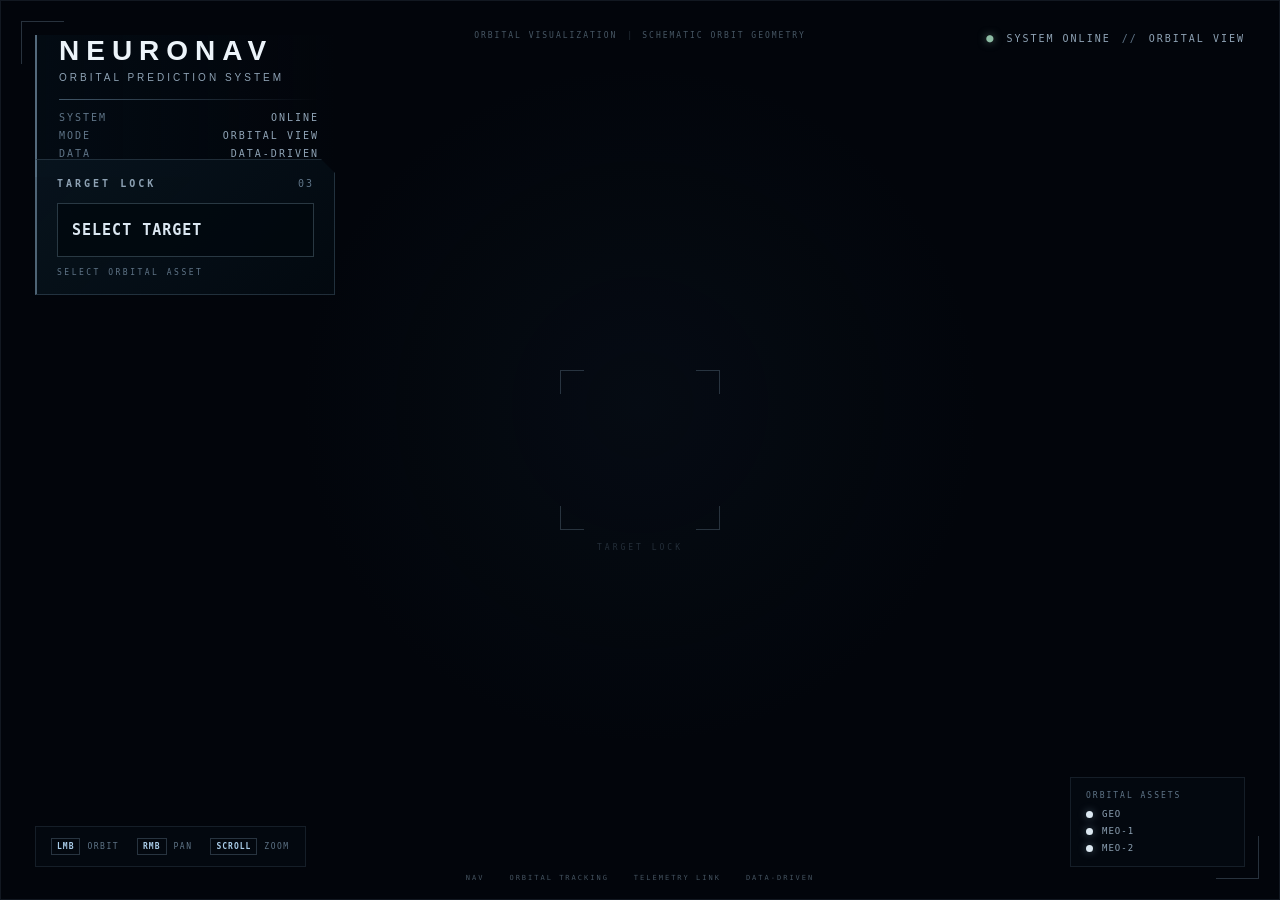
<file: Experimental/visualization/frontend/index.html>
<!DOCTYPE html>
<html lang="en">

<head>

    <meta charset="UTF-8">

    <meta
        name="viewport"
        content="width=device-width, initial-scale=1.0"
    >

    <title>NeuroNav — Orbital Navigation</title>

    <link
        rel="stylesheet"
        href="css/style.css"
    >

</head>


<body>

<div id="app">

    <!-- =====================================================
         3D WORLD
         ===================================================== -->

    <main id="main">

        <section id="scene-container">

            <div id="scene"></div>


            <!-- =================================================
                 TOP LEFT — MISSION ID
                 ================================================= -->

            <div id="mission-hud">

                <div class="hud-title">
                    NEURONAV
                </div>

                <div class="hud-subtitle">
                    ORBITAL PREDICTION SYSTEM
                </div>

                <div class="hud-divider"></div>

                <div class="hud-readout">
                    <span>SYSTEM</span>
                    <strong>ONLINE</strong>
                </div>

                <div class="hud-readout">
                    <span>MODE</span>
                    <strong>ORBITAL VIEW</strong>
                </div>

                <div class="hud-readout">
                    <span>DATA</span>
                    <strong>DATA-DRIVEN</strong>
                </div>

            </div>


            <!-- =================================================
                 TARGET SELECTOR
                 ================================================= -->

            <div id="target-panel">

                <div class="panel-kicker">
                    TARGET LOCK
                </div>

                <div class="target-number">
                    03
                </div>

                <select id="satellite-select">

                    <option value="">
                        SELECT TARGET
                    </option>

                    <option value="GEO">
                        GEO
                    </option>

                    <option value="MEO-1">
                        MEO-1
                    </option>

                    <option value="MEO-2">
                        MEO-2
                    </option>

                </select>

                <div class="target-hint">
                    SELECT ORBITAL ASSET
                </div>

            </div>


            <!-- =================================================
                 TOP RIGHT — WORLD STATUS
                 ================================================= -->

            <div id="scene-status">

    <span class="status-line">
        ●
    </span>

    <span id="status">
        SYSTEM ONLINE
    </span>

    <span class="status-separator">
        //
    </span>

    <span>
        ORBITAL VIEW
    </span>

</div>


            <!-- =================================================
                 CENTER TARGET RETICLE
                 ================================================= -->

            <div id="target-reticle">

                <div class="reticle-corner top-left"></div>

                <div class="reticle-corner top-right"></div>

                <div class="reticle-corner bottom-left"></div>

                <div class="reticle-corner bottom-right"></div>

                <div id="reticle-label">
                    TARGET LOCK
                </div>

            </div>


            <!-- =================================================
                 TELEMETRY PANEL
                 ================================================= -->

            <section
                id="prediction-panel"
                hidden
            >

                <div class="telemetry-top">

                    <div>

                        <div class="panel-kicker">
                            ACTIVE TARGET
                        </div>

                        <h2 id="satellite-name">
                            GEO
                        </h2>

                        <p id="orbit-name">
                            Geostationary Orbit
                        </p>

                    </div>


                    <div class="telemetry-time">

                        <span>
                            UTC
                        </span>

                        <strong id="timestamp">
                            --
                        </strong>

                    </div>

                </div>


                <div class="telemetry-line"></div>


                <div id="comparison">

                    <div class="value-card">

                        <h3>
                            ACTUAL
                        </h3>

                        <div class="telemetry-tag">
                            REFERENCE
                        </div>


                        <table>

                            <tbody>

                                <tr>
                                    <td>EX</td>
                                    <td id="actual-ex">--</td>
                                    <td>M</td>
                                </tr>

                                <tr>
                                    <td>EY</td>
                                    <td id="actual-ey">--</td>
                                    <td>M</td>
                                </tr>

                                <tr>
                                    <td>EZ</td>
                                    <td id="actual-ez">--</td>
                                    <td>M</td>
                                </tr>

                                <tr>
                                    <td>ECLK</td>
                                    <td id="actual-eclk">--</td>
                                    <td>M</td>
                                </tr>

                            </tbody>

                        </table>

                    </div>


                    <div class="value-card">

                        <h3>
                            PREDICTED
                        </h3>

                        <div class="telemetry-tag">
                            MODEL
                        </div>


                        <table>

                            <tbody>

                                <tr>
                                    <td>EX</td>
                                    <td id="predicted-ex">--</td>
                                    <td>M</td>
                                </tr>

                                <tr>
                                    <td>EY</td>
                                    <td id="predicted-ey">--</td>
                                    <td>M</td>
                                </tr>

                                <tr>
                                    <td>EZ</td>
                                    <td id="predicted-ez">--</td>
                                    <td>M</td>
                                </tr>

                                <tr>
                                    <td>ECLK</td>
                                    <td id="predicted-eclk">--</td>
                                    <td>M</td>
                                </tr>

                            </tbody>

                        </table>

                    </div>

                </div>


                <div id="residual">

                    <div>

                        <span>
                            POSITION ERROR
                        </span>

                        <small>
                            3D RESIDUAL
                        </small>

                    </div>

                    <strong id="residual-3d">
                        --
                    </strong>

                    <span>
                        M
                    </span>

                </div>

            </section>


            <!-- =================================================
                 NAVIGATION HELP
                 ================================================= -->

            <div id="navigation-help">

                <div>
                    <strong>
                        LMB
                    </strong>
                    <span>
                        ORBIT
                    </span>
                </div>

                <div>
                    <strong>
                        RMB
                    </strong>
                    <span>
                        PAN
                    </span>
                </div>

                <div>
                    <strong>
                        SCROLL
                    </strong>
                    <span>
                        ZOOM
                    </span>
                </div>

            </div>


            <!-- =================================================
                 ORBIT LEGEND
                 ================================================= -->

            <div id="orbit-legend">

                <div class="legend-title">
                    ORBITAL ASSETS
                </div>

                <div class="legend-item">
                    <span class="legend-dot"></span>
                    GEO
                </div>

                <div class="legend-item">
                    <span class="legend-dot"></span>
                    MEO-1
                </div>

                <div class="legend-item">
                    <span class="legend-dot"></span>
                    MEO-2
                </div>

            </div>


            <!-- =================================================
                 BOTTOM HUD
                 ================================================= -->

            <div id="bottom-hud">

                <span>
                    NAV
                </span>

                <span>
                    ORBITAL TRACKING
                </span>

                <span>
                    TELEMETRY LINK
                </span>

                <span>
                    DATA-DRIVEN
                </span>

            </div>


            <div id="scene-label">

                <span>
                    ORBITAL VISUALIZATION
                </span>

                <span>
                    SCHEMATIC ORBIT GEOMETRY
                </span>

            </div>


            <!-- =================================================
                 TIMELINE
                 ================================================= -->

            <section
                id="timeline-panel"
                hidden
            >

                <div id="timeline-header">

                    <span>
                        OBSERVATION STREAM
                    </span>

                    <span id="observation-counter">
                        0 / 0
                    </span>

                    <span>
                        TIME SERIES
                    </span>

                </div>


                <div class="timeline-track">

                    <input
                        type="range"
                        id="timeline"
                        min="0"
                        max="0"
                        value="0"
                        step="1"
                    >

                </div>


                <div id="timeline-controls">

                    <div class="time-readout">

                        <span>
                            START
                        </span>

                        <strong id="start-time">
                            --
                        </strong>

                    </div>


                    <button
                        id="play-button"
                        type="button"
                    >
                        PLAY
                    </button>


                    <div class="time-readout right">

                        <span>
                            END
                        </span>

                        <strong id="end-time">
                            --
                        </strong>

                    </div>

                </div>

            </section>

        </section>

    </main>

</div>


<script
    type="module"
    src="js/visualizer.js"
></script>

</body>

</html>
</file>
<file: Experimental/visualization/frontend/css/style.css>
/* ============================================================
   NEURONAV — SPACE / GAME HUD
   ============================================================ */

:root {
    --bg: #02050b;
    --panel: rgba(4, 13, 21, 0.88);
    --panel-soft: rgba(7, 18, 28, 0.72);

    --line: rgba(132, 164, 190, 0.22);
    --line-strong: rgba(150, 190, 220, 0.42);

    --text: #dbe6ef;
    --text-soft: #8ea2b4;
    --text-dim: #5f7487;

    --accent: #a9cce8;
    --accent-soft: rgba(169, 204, 232, 0.15);

    --success: #8dbca4;
}


/* ============================================================
   RESET
   ============================================================ */

* {
    box-sizing: border-box;
}


html,
body {
    width: 100%;
    height: 100%;
    margin: 0;
}


body {
    overflow: hidden;

    background: var(--bg);

    color: var(--text);

    font-family:
        "Segoe UI",
        Arial,
        sans-serif;
}


/* ============================================================
   APP
   ============================================================ */

#app {
    width: 100vw;
    height: 100vh;

    background: #02050b;
}


/* ============================================================
   MAIN WORLD
   ============================================================ */

#main {
    width: 100%;
    height: 100%;
}


#scene-container {
    position: relative;

    width: 100%;
    height: 100%;

    overflow: hidden;

    border: 1px solid
        rgba(130, 165, 190, 0.12);

    background:
        radial-gradient(
            circle at 50% 45%,
            rgba(22, 45, 64, 0.16),
            transparent 42%
        ),
        #02050b;
}


/* ============================================================
   THREE.JS CANVAS
   ============================================================ */

#scene {
    position: absolute;

    inset: 0;

    width: 100%;
    height: 100%;

    cursor: grab;
}


#scene:active {
    cursor: grabbing;
}


#scene canvas {
    display: block;

    width: 100%;
    height: 100%;
}


/* ============================================================
   MISSION HUD
   ============================================================ */

#mission-hud {
    position: absolute;

    top: 34px;
    left: 34px;

    width: 300px;

    padding:
        0 0 18px 22px;

    border-left:
        2px solid
        rgba(153, 190, 218, 0.55);

    background:
        linear-gradient(
            90deg,
            rgba(3, 13, 22, 0.7),
            transparent
        );

    pointer-events: none;
}


.hud-title {
    font-family:
        "Arial Narrow",
        "Segoe UI",
        sans-serif;

    font-size: 28px;

    font-weight: 700;

    letter-spacing: 7px;

    color: #edf4fa;
}


.hud-subtitle {
    margin-top: 5px;

    font-size: 10px;

    letter-spacing: 3px;

    color: var(--text-soft);
}


.hud-divider {
    width: 260px;

    height: 1px;

    margin: 16px 0 12px;

    background:
        linear-gradient(
            90deg,
            var(--line-strong),
            transparent
        );
}


.hud-readout {
    display: flex;

    justify-content: space-between;

    width: 260px;

    margin-top: 7px;

    font-family:
        "Consolas",
        monospace;

    font-size: 10px;

    letter-spacing: 2px;
}


.hud-readout span {
    color: var(--text-dim);
}


.hud-readout strong {
    color: var(--text-soft);

    font-weight: 500;
}


/* ============================================================
   TARGET PANEL
   ============================================================ */

#target-panel {
    position: absolute;

    top: 158px;
    left: 34px;

    width: 300px;

    padding:
        18px 20px 17px;

    background:
        linear-gradient(
            135deg,
            rgba(8, 20, 30, 0.92),
            rgba(3, 10, 17, 0.78)
        );

    border:
        1px solid var(--line);

    border-left:
        2px solid
        rgba(153, 190, 218, 0.5);

    clip-path:
        polygon(
            0 0,
            calc(100% - 14px) 0,
            100% 14px,
            100% 100%,
            0 100%
        );
}


.panel-kicker {
    font-family:
        "Consolas",
        monospace;

    font-size: 10px;

    font-weight: 600;

    letter-spacing: 3px;

    color: var(--text-soft);
}


.target-number {
    position: absolute;

    top: 18px;
    right: 20px;

    font-family:
        "Consolas",
        monospace;

    font-size: 10px;

    letter-spacing: 2px;

    color: var(--text-dim);
}


#satellite-select {
    width: 100%;

    height: 54px;

    margin-top: 14px;

    padding:
        0 14px;

    appearance: none;

    border:
        1px solid
        rgba(143, 178, 202, 0.28);

    border-radius: 0;

    outline: none;

    background:
        rgba(1, 8, 14, 0.82);

    color: #dce8f2;

    font-family:
        "Consolas",
        monospace;

    font-size: 15px;

    font-weight: 600;

    letter-spacing: 1px;

    cursor: pointer;
}


#satellite-select:hover {
    border-color:
        rgba(169, 204, 232, 0.55);
}


#satellite-select:focus {
    border-color:
        rgba(169, 204, 232, 0.72);

    box-shadow:
        0 0 0 1px
        rgba(169, 204, 232, 0.12);
}


.target-hint {
    margin-top: 11px;

    font-family:
        "Consolas",
        monospace;

    font-size: 8px;

    letter-spacing: 2.5px;

    color: var(--text-dim);
}


/* ============================================================
   WORLD STATUS
   ============================================================ */

#scene-status {
    position: absolute;

    top: 30px;
    right: 34px;

    display: flex;

    align-items: center;

    gap: 11px;

    font-family:
        "Consolas",
        monospace;

    font-size: 10px;

    letter-spacing: 2px;

    color: var(--text-soft);
}


.status-line {
    color: var(--success);

    font-size: 12px;

    text-shadow:
        0 0 8px
        rgba(141, 188, 164, 0.55);
}


.status-separator {
    color: var(--text-dim);
}


/* ============================================================
   TARGET RETICLE
   ============================================================ */

#target-reticle {
    position: absolute;

    left: 50%;
    top: 50%;

    width: 160px;
    height: 160px;

    transform:
        translate(-50%, -50%);

    pointer-events: none;

    opacity: 0.34;
}


.reticle-corner {
    position: absolute;

    width: 24px;
    height: 24px;

    border-color:
        rgba(166, 201, 226, 0.65);

    border-style: solid;
}


.reticle-corner.top-left {
    top: 0;
    left: 0;

    border-width:
        1px 0 0 1px;
}


.reticle-corner.top-right {
    top: 0;
    right: 0;

    border-width:
        1px 1px 0 0;
}


.reticle-corner.bottom-left {
    bottom: 0;
    left: 0;

    border-width:
        0 0 1px 1px;
}


.reticle-corner.bottom-right {
    bottom: 0;
    right: 0;

    border-width:
        0 1px 1px 0;
}


#reticle-label {
    position: absolute;

    left: 50%;
    bottom: -22px;

    transform:
        translateX(-50%);

    font-family:
        "Consolas",
        monospace;

    font-size: 8px;

    letter-spacing: 3px;

    color: var(--text-dim);

    white-space: nowrap;
}


/* ============================================================
   TELEMETRY PANEL
   ============================================================ */

#prediction-panel {
    position: absolute;

    top: 158px;
    right: 34px;

    width: 480px;

    padding: 22px;

    background:
        linear-gradient(
            135deg,
            rgba(7, 19, 28, 0.94),
            rgba(3, 10, 17, 0.9)
        );

    border:
        1px solid var(--line);

    clip-path:
        polygon(
            0 0,
            calc(100% - 14px) 0,
            100% 14px,
            100% 100%,
            0 100%
        );

    box-shadow:
        0 18px 60px
        rgba(0, 0, 0, 0.28);

    z-index: 10;
}


.telemetry-top {
    display: flex;

    justify-content: space-between;

    align-items: flex-start;
}


#satellite-name {
    margin:
        5px 0 2px;

    font-family:
        "Arial Narrow",
        "Segoe UI",
        sans-serif;

    font-size: 31px;

    font-weight: 700;

    letter-spacing: 3px;

    color: #e7eff6;
}


#orbit-name {
    margin: 0;

    font-family:
        "Consolas",
        monospace;

    font-size: 9px;

    letter-spacing: 2px;

    text-transform: uppercase;

    color: var(--text-dim);
}


.telemetry-time {
    display: flex;

    flex-direction: column;

    align-items: flex-end;

    gap: 6px;

    padding-top: 2px;
}


.telemetry-time span {
    font-family:
        "Consolas",
        monospace;

    font-size: 8px;

    letter-spacing: 2px;

    color: var(--text-dim);
}


.telemetry-time strong {
    font-family:
        "Consolas",
        monospace;

    font-size: 10px;

    letter-spacing: 1px;

    color: var(--accent);
}


.telemetry-line {
    height: 1px;

    margin:
        17px 0 13px;

    background:
        linear-gradient(
            90deg,
            rgba(151, 187, 214, 0.42),
            transparent
        );
}


/* ============================================================
   ACTUAL / PREDICTED TABLES
   ============================================================ */

#comparison {
    display: grid;

    grid-template-columns:
        1fr 1fr;

    gap: 12px;
}


.value-card {
    padding: 17px;

    background:
        rgba(8, 22, 32, 0.62);

    border:
        1px solid
        rgba(120, 155, 180, 0.14);
}


.value-card h3 {
    margin: 0;

    font-family:
        "Consolas",
        monospace;

    font-size: 12px;

    letter-spacing: 2px;

    color: #cbd9e4;
}


.telemetry-tag {
    margin-top: 4px;

    font-family:
        "Consolas",
        monospace;

    font-size: 8px;

    letter-spacing: 2px;

    color: var(--text-dim);
}


.value-card table {
    width: 100%;

    margin-top: 14px;

    border-collapse: collapse;
}


.value-card tr {
    border-top:
        1px solid
        rgba(130, 160, 180, 0.12);
}


.value-card td {
    padding:
        10px 0;

    font-family:
        "Consolas",
        monospace;

    font-size: 14px;
}


.value-card td:first-child {
    width: 30%;

    color: var(--text-soft);

    font-size: 13px;

    font-weight: 600;

    letter-spacing: 1px;
}


.value-card td:nth-child(2) {
    text-align: right;

    color: #dce7ef;

    font-size: 14px;

    font-weight: 600;
}


.value-card td:last-child {
    width: 28px;

    padding-left: 8px;

    color: var(--text-dim);

    font-size: 9px;

    text-align: right;
}


/* ============================================================
   RESIDUAL
   ============================================================ */

#residual {
    display: flex;

    align-items: center;

    justify-content: space-between;

    margin-top: 10px;

    padding:
        14px 16px;

    border:
        1px solid
        rgba(130, 165, 190, 0.18);

    background:
        rgba(11, 25, 36, 0.75);
}


#residual > div {
    display: flex;

    flex-direction: column;

    gap: 3px;
}


#residual span:first-child {
    font-family:
        "Consolas",
        monospace;

    font-size: 9px;

    letter-spacing: 2px;

    color: var(--text-soft);
}


#residual small {
    font-family:
        "Consolas",
        monospace;

    font-size: 7px;

    letter-spacing: 2px;

    color: var(--text-dim);
}


#residual strong {
    margin-left: auto;

    font-family:
        "Consolas",
        monospace;

    font-size: 26px;

    letter-spacing: 1px;

    color: var(--accent);
}


#residual > span:last-child {
    margin-left: 7px;

    font-family:
        "Consolas",
        monospace;

    font-size: 9px;

    color: var(--text-dim);
}


/* ============================================================
   NAVIGATION HELP
   ============================================================ */

#navigation-help {
    position: absolute;

    left: 34px;
    bottom: 32px;

    display: flex;

    gap: 18px;

    padding:
        11px 15px;

    background:
        rgba(3, 11, 18, 0.7);

    border:
        1px solid
        rgba(130, 165, 190, 0.14);

    font-family:
        "Consolas",
        monospace;

    pointer-events: none;
}


#navigation-help div {
    display: flex;

    align-items: center;

    gap: 7px;
}


#navigation-help strong {
    padding:
        3px 5px;

    border:
        1px solid
        rgba(150, 185, 210, 0.25);

    font-size: 8px;

    letter-spacing: 1px;

    color: var(--accent);
}


#navigation-help span {
    font-size: 8px;

    letter-spacing: 1.5px;

    color: var(--text-dim);
}


/* ============================================================
   ORBIT LEGEND
   ============================================================ */

#orbit-legend {
    position: absolute;

    right: 34px;
    bottom: 32px;

    width: 175px;

    padding:
        13px 15px;

    background:
        rgba(3, 11, 18, 0.7);

    border:
        1px solid
        rgba(130, 165, 190, 0.14);

    font-family:
        "Consolas",
        monospace;
}


.legend-title {
    margin-bottom: 9px;

    font-size: 8px;

    letter-spacing: 2px;

    color: var(--text-dim);
}


.legend-item {
    display: flex;

    align-items: center;

    gap: 9px;

    margin-top: 7px;

    font-size: 9px;

    letter-spacing: 1px;

    color: var(--text-soft);
}


.legend-dot {
    width: 7px;
    height: 7px;

    border-radius: 50%;

    background:
        #dce8f1;

    box-shadow:
        0 0 8px
        rgba(180, 210, 235, 0.4);
}


/* ============================================================
   BOTTOM HUD
   ============================================================ */

#bottom-hud {
    position: absolute;

    left: 50%;

    bottom: 17px;

    transform:
        translateX(-50%);

    display: flex;

    gap: 25px;

    font-family:
        "Consolas",
        monospace;

    font-size: 7px;

    letter-spacing: 2px;

    color:
        rgba(104, 126, 143, 0.65);

    pointer-events: none;
}


/* ============================================================
   SCENE LABEL
   ============================================================ */

#scene-label {
    position: absolute;

    top: 30px;
    left: 50%;

    transform:
        translateX(-50%);

    display: flex;

    gap: 12px;

    font-family:
        "Consolas",
        monospace;

    font-size: 8px;

    letter-spacing: 2px;

    color:
        rgba(116, 142, 160, 0.6);

    pointer-events: none;
}


#scene-label span + span {
    padding-left: 12px;

    border-left:
        1px solid
        rgba(120, 150, 170, 0.2);
}


/* ============================================================
   TIMELINE
   ============================================================ */

#timeline-panel {
    position: absolute;

    left: 50%;
    bottom: 55px;

    width:
        min(700px, 48vw);

    transform:
        translateX(-50%);

    padding:
        15px 19px 13px;

    background:
        linear-gradient(
            180deg,
            rgba(5, 17, 27, 0.94),
            rgba(3, 10, 17, 0.91)
        );

    border:
        1px solid
        rgba(130, 165, 190, 0.2);

    clip-path:
        polygon(
            0 0,
            calc(100% - 15px) 0,
            100% 15px,
            100% 100%,
            0 100%
        );

    z-index: 12;
}


#timeline-header {
    display: grid;

    grid-template-columns:
        1fr auto 1fr;

    align-items: center;

    font-family:
        "Consolas",
        monospace;

    font-size: 8px;

    letter-spacing: 2px;

    color: var(--text-dim);
}


#timeline-header span:nth-child(2) {
    color: var(--accent);

    font-size: 9px;
}


#timeline-header span:last-child {
    text-align: right;
}


.timeline-track {
    margin-top: 12px;
}


#timeline {
    width: 100%;

    height: 5px;

    appearance: none;

    outline: none;

    background:
        rgba(122, 153, 175, 0.25);

    cursor: pointer;
}


#timeline::-webkit-slider-thumb {
    appearance: none;

    width: 17px;
    height: 17px;

    border-radius: 50%;

    border:
        2px solid
        #d9e7f1;

    background:
        #162b3c;

    box-shadow:
        0 0 0 3px
        rgba(169, 204, 232, 0.12);
}


#timeline::-moz-range-thumb {
    width: 15px;
    height: 15px;

    border-radius: 50%;

    border:
        2px solid
        #d9e7f1;

    background:
        #162b3c;
}


#timeline-controls {
    display: grid;

    grid-template-columns:
        1fr auto 1fr;

    align-items: center;

    margin-top: 11px;
}


.time-readout {
    display: flex;

    gap: 9px;

    align-items: center;

    font-family:
        "Consolas",
        monospace;

    font-size: 8px;

    letter-spacing: 1px;
}


.time-readout span {
    color: var(--text-dim);
}


.time-readout strong {
    font-size: 9px;

    font-weight: 500;

    color: var(--text-soft);
}


.time-readout.right {
    justify-content: flex-end;
}


#play-button {
    min-width: 86px;

    height: 36px;

    padding:
        0 16px;

    border:
        1px solid
        rgba(153, 190, 218, 0.4);

    border-radius: 0;

    background:
        rgba(12, 29, 42, 0.9);

    color: var(--accent);

    font-family:
        "Consolas",
        monospace;

    font-size: 9px;

    font-weight: 600;

    letter-spacing: 2px;

    cursor: pointer;
}


#play-button:hover {
    background:
        rgba(25, 50, 68, 0.95);

    border-color:
        rgba(169, 204, 232, 0.7);
}


#play-button:active {
    transform:
        translateY(1px);
}


/* ============================================================
   VIEWPORT CORNER FRAME
   ============================================================ */

#scene-container::before,
#scene-container::after {
    content: "";

    position: absolute;

    width: 42px;
    height: 42px;

    pointer-events: none;

    z-index: 20;
}


#scene-container::before {
    top: 20px;
    left: 20px;

    border-top:
        1px solid
        rgba(150, 185, 210, 0.25);

    border-left:
        1px solid
        rgba(150, 185, 210, 0.25);
}


#scene-container::after {
    right: 20px;
    bottom: 20px;

    border-right:
        1px solid
        rgba(150, 185, 210, 0.25);

    border-bottom:
        1px solid
        rgba(150, 185, 210, 0.25);
}


/* ============================================================
   RESPONSIVE
   ============================================================ */

@media (
    max-width: 1100px
) {

    #prediction-panel {
        width: 420px;

        right: 20px;
    }


    #mission-hud,
    #target-panel {
        left: 20px;
    }


    #scene-status {
        right: 20px;
    }

}


@media (
    max-width: 800px
) {

    body {
        overflow: auto;
    }


    #app,
    #main,
    #scene-container {
        min-height: 100vh;
    }


    #mission-hud {
        top: 20px;
        left: 20px;

        width: 230px;
    }


    .hud-title {
        font-size: 22px;

        letter-spacing: 5px;
    }


    .hud-divider,
    .hud-readout {
        width: 210px;
    }


    #target-panel {
        top: 145px;
        left: 20px;

        width: 230px;
    }


    #prediction-panel {
        top: auto;
        right: 20px;
        bottom: 210px;

        width:
            calc(100% - 40px);

        max-width: 480px;
    }


    #timeline-panel {
        width:
            calc(100% - 40px);

        bottom: 65px;
    }


    #navigation-help,
    #orbit-legend,
    #bottom-hud {
        display: none;
    }


    #scene-label {
        display: none;
    }

}
</file>
